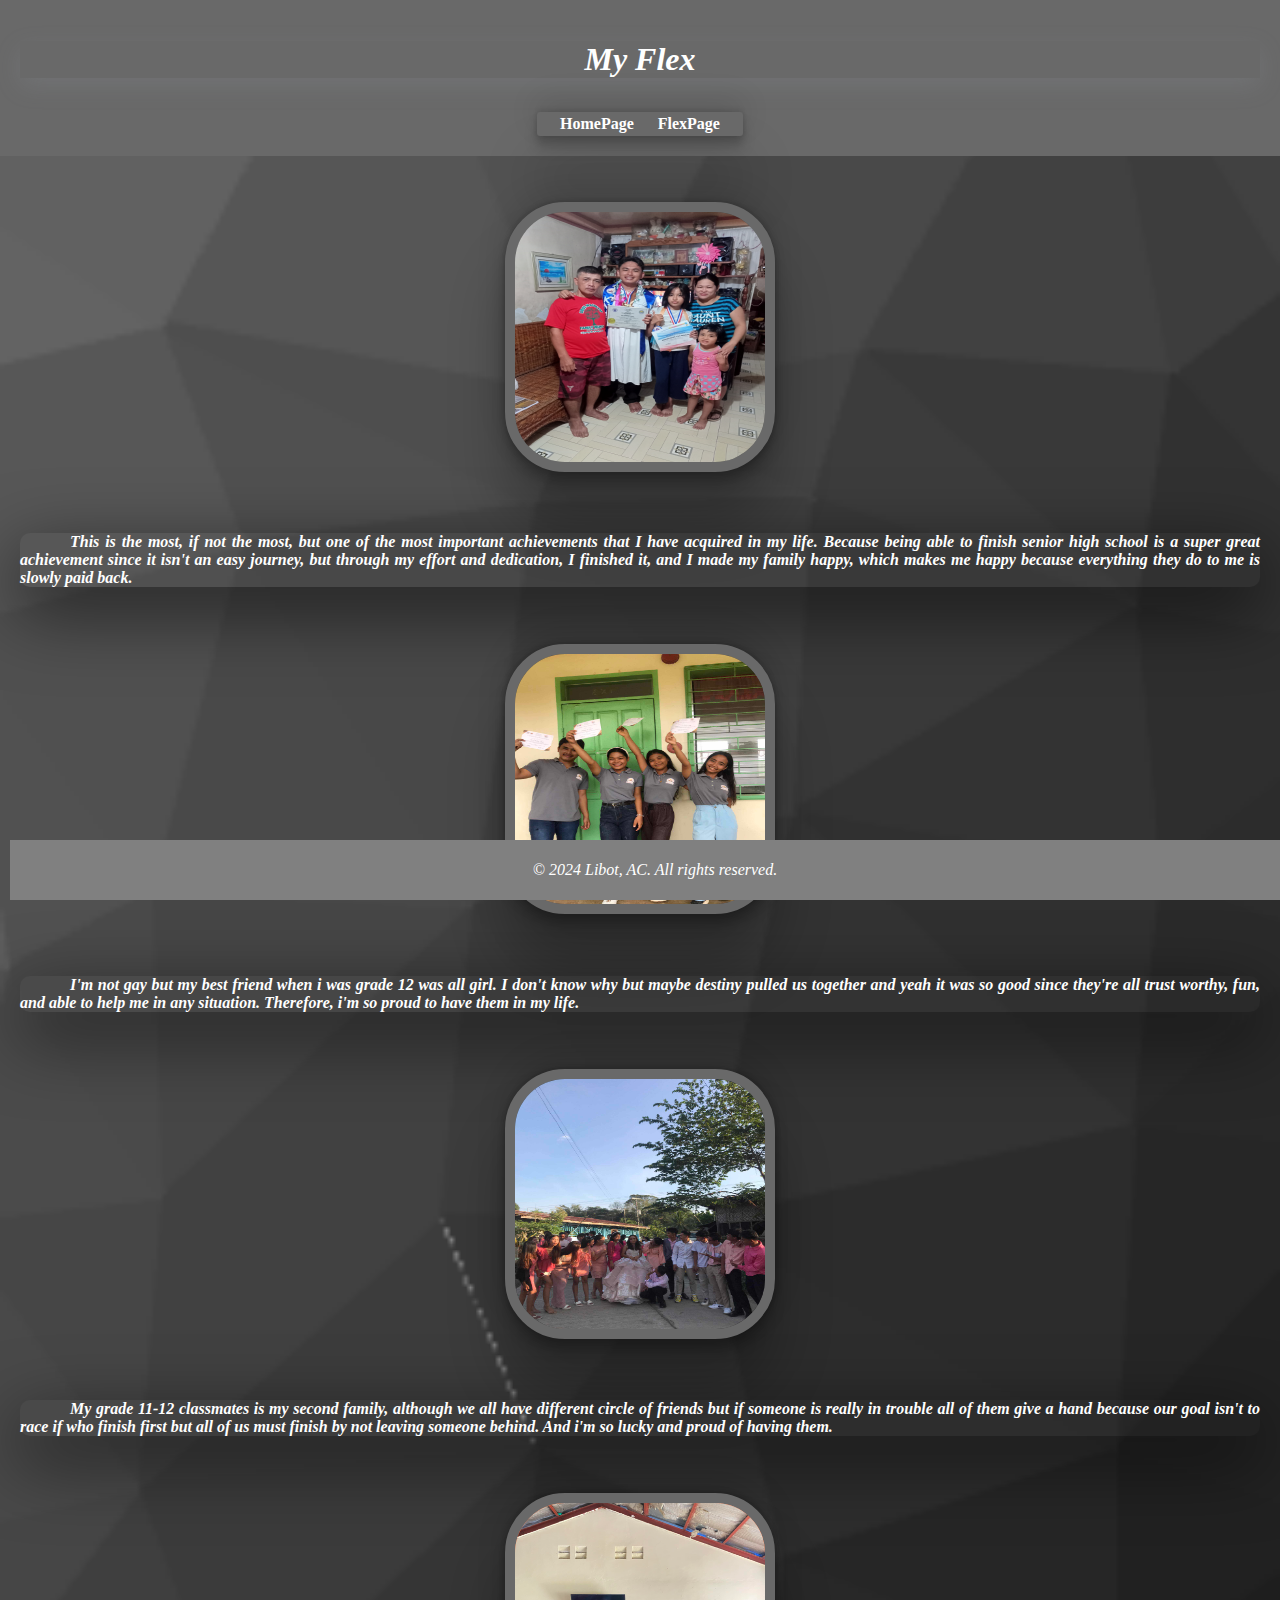
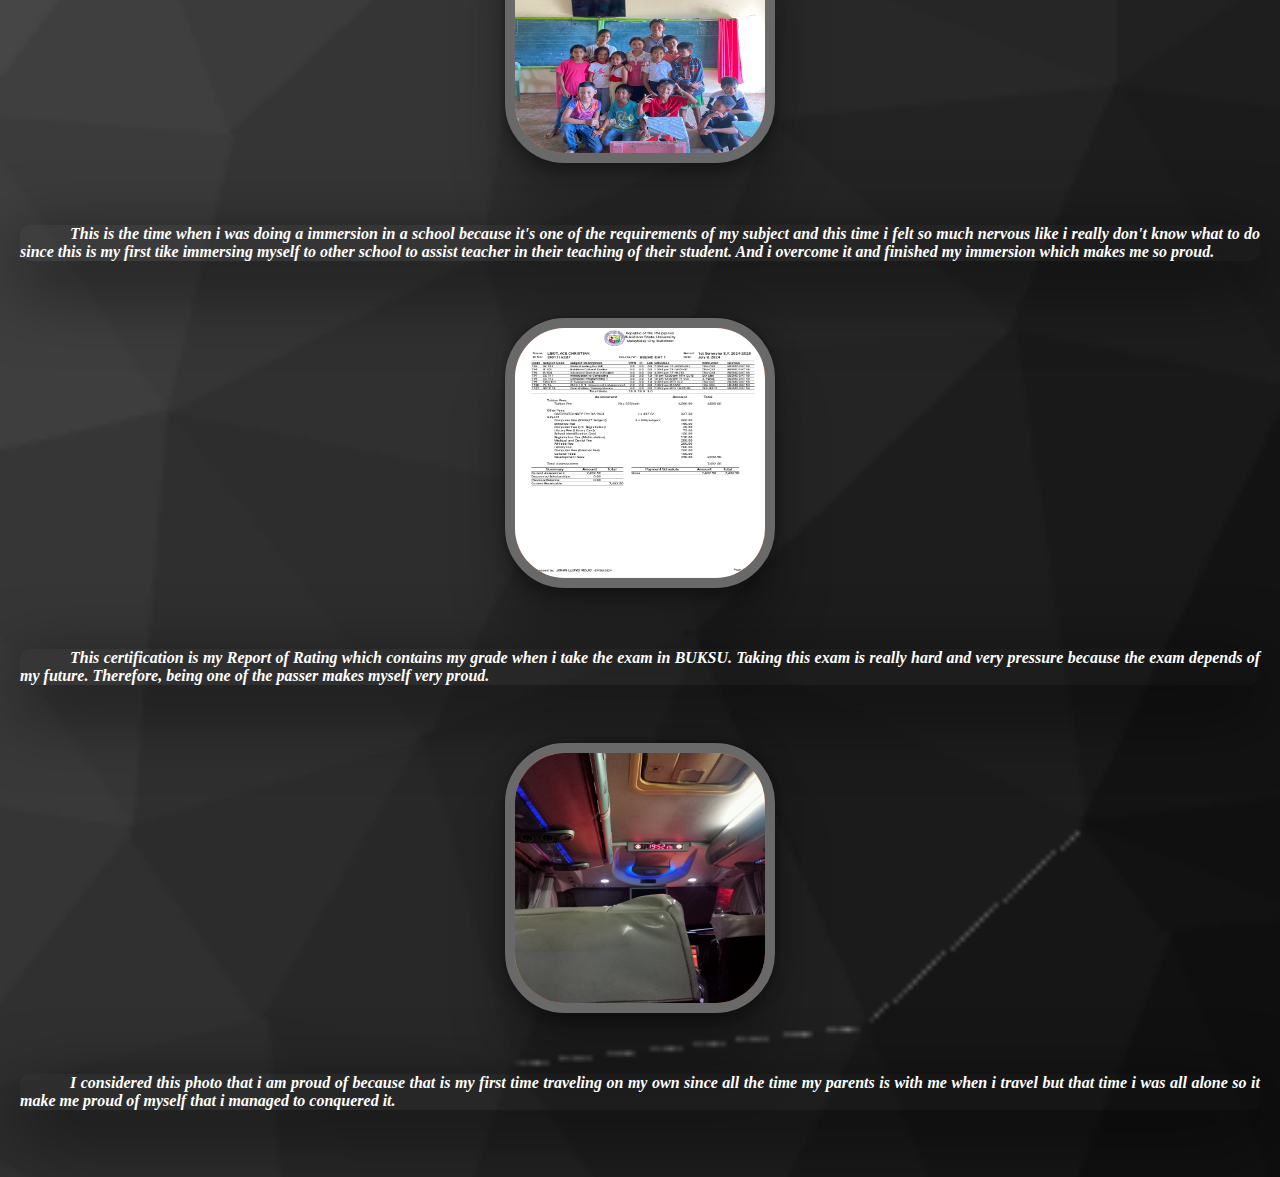
<file: Flex.html>
<!DOCTYPE html>
<html lang="en">
<head>
    <meta charset="UTF-8">
    <meta name="viewport" content="width=device-width, initial-scale=1.0">
    <title>My Portfolio</title>
    <link rel="stylesheet" href="Style.css">
</head>
    <header>
        <h1 style="box-shadow: rgba(149, 157, 165, 0.2) 0px 8px 24px;"><em>My Flex</em></h1>
        <nav>
            <a href="Index.html"><b>HomePage</b></a>
            <a href="Flex.html"><b>FlexPage</b></a>
        </nav>
    </header>
    
<body>
    <main style="height: auto;"><br><br>
     <img src="family.jpg" class="flex"><br><br><br>
     <h4 style="color: white; text-align: justify;border-radius: 10px;box-shadow: rgba(0, 0, 0, 0.56) 0px 22px 70px 4px; text-indent: 50px; margin-left: 10px;margin-right: 10px;"><em>This is the most, if not the most, but one of the most important achievements that I have acquired in my life. Because being able to finish senior high school is a super great achievement since it isn't an easy journey, but through my effort and dedication, I finished it, and I made my family happy, which makes me happy because everything they do to me is slowly paid back.</em></h4></br></br>
     <img src="friend.jpg" class="flex"><br><br><br>
     <h4 style="color: white; text-align: justify;border-radius: 10px;box-shadow: rgba(0, 0, 0, 0.56) 0px 22px 70px 4px; text-indent: 50px; margin-left: 10px;margin-right: 10px;"><em>I'm not gay but my best friend when i was grade 12 was all girl. I don't know why but maybe destiny pulled us together and yeah it was so good since they're all trust worthy, fun, and able to help me in any situation. Therefore, i'm so proud to have them in my life.</em></h4></br></br>
     <img src="grade12.jpg" class="flex"><br><br><br>
     <h4 style="color: white; text-align: justify;border-radius: 10px;box-shadow: rgba(0, 0, 0, 0.56) 0px 22px 70px 4px; text-indent: 50px; margin-left: 10px;margin-right: 10px;"><em>My grade 11-12 classmates is my second family, although we all have different circle of friends but if someone is really in trouble all of them give a hand because our goal isn't to race if who finish first but all of us must finish by not leaving someone behind. And i'm so lucky and proud of having them.</em></h4></br></br>
     <img src="immersion.jpg" class="flex"><br><br><br>
     <h4 style="color: white; text-align: justify;border-radius: 10px;box-shadow: rgba(0, 0, 0, 0.56) 0px 22px 70px 4px; text-indent: 50px; margin-left: 10px;margin-right: 10px;"><em>This is the time when i was doing a immersion in a school because it's one of the requirements of my subject and this time i felt so much nervous like i really don't know what to do since this is my first tike immersing myself to other school to assist teacher in their teaching of their student. And i overcome it and finished my immersion which makes me so proud.</em><h4></br></br>
     <img src="cor.jpg" class="flex"><br><br><br>
     <h4 style="color: white; text-align: justify;border-radius: 10px;box-shadow: rgba(0, 0, 0, 0.56) 0px 22px 70px 4px; text-indent: 50px; margin-left: 10px;margin-right: 10px;"><em>This certification is my Report of Rating which contains my grade when i take the exam in BUKSU. Taking this exam is really hard and very pressure because the exam depends of my future. Therefore, being one of the passer makes myself very proud.</em></h4></br></br>
     <img src="one.jpg"="flex" class="flex"><br><br><br>
     <h4 style="color: white; text-align: justify;border-radius: 10px;box-shadow: rgba(0, 0, 0, 0.56) 0px 22px 70px 4px; text-indent: 50px; margin-left: 10px;margin-right: 10px;"><em>I considered this photo that i am proud of because that is my first time traveling on my own since all the time my parents is with me when i travel but that time i was all alone so it make me proud of myself that i managed to conquered it.</em></h4></br></br>
     </div>
        <footer>
   <p><em>&copy; 2024 Libot, AC. All rights reserved.</p></em>
</footer>
</body
</html>
</file>
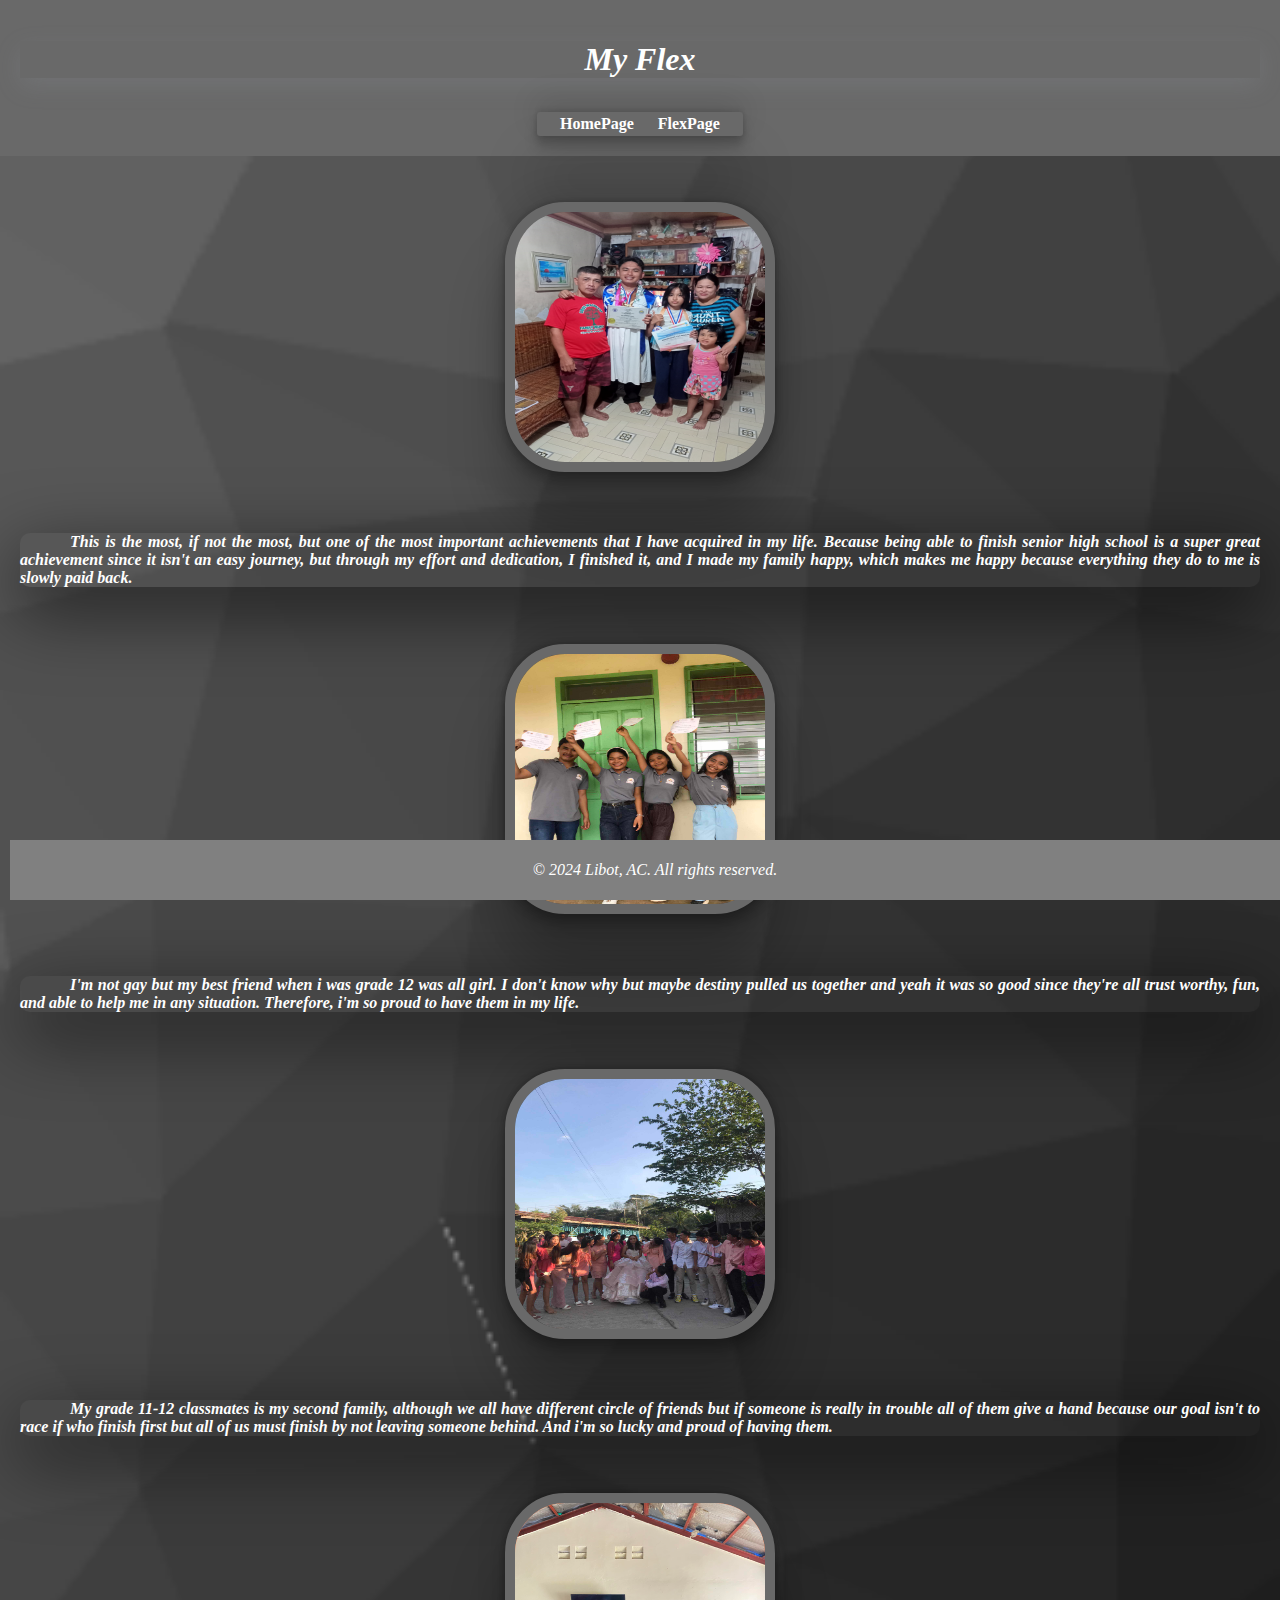
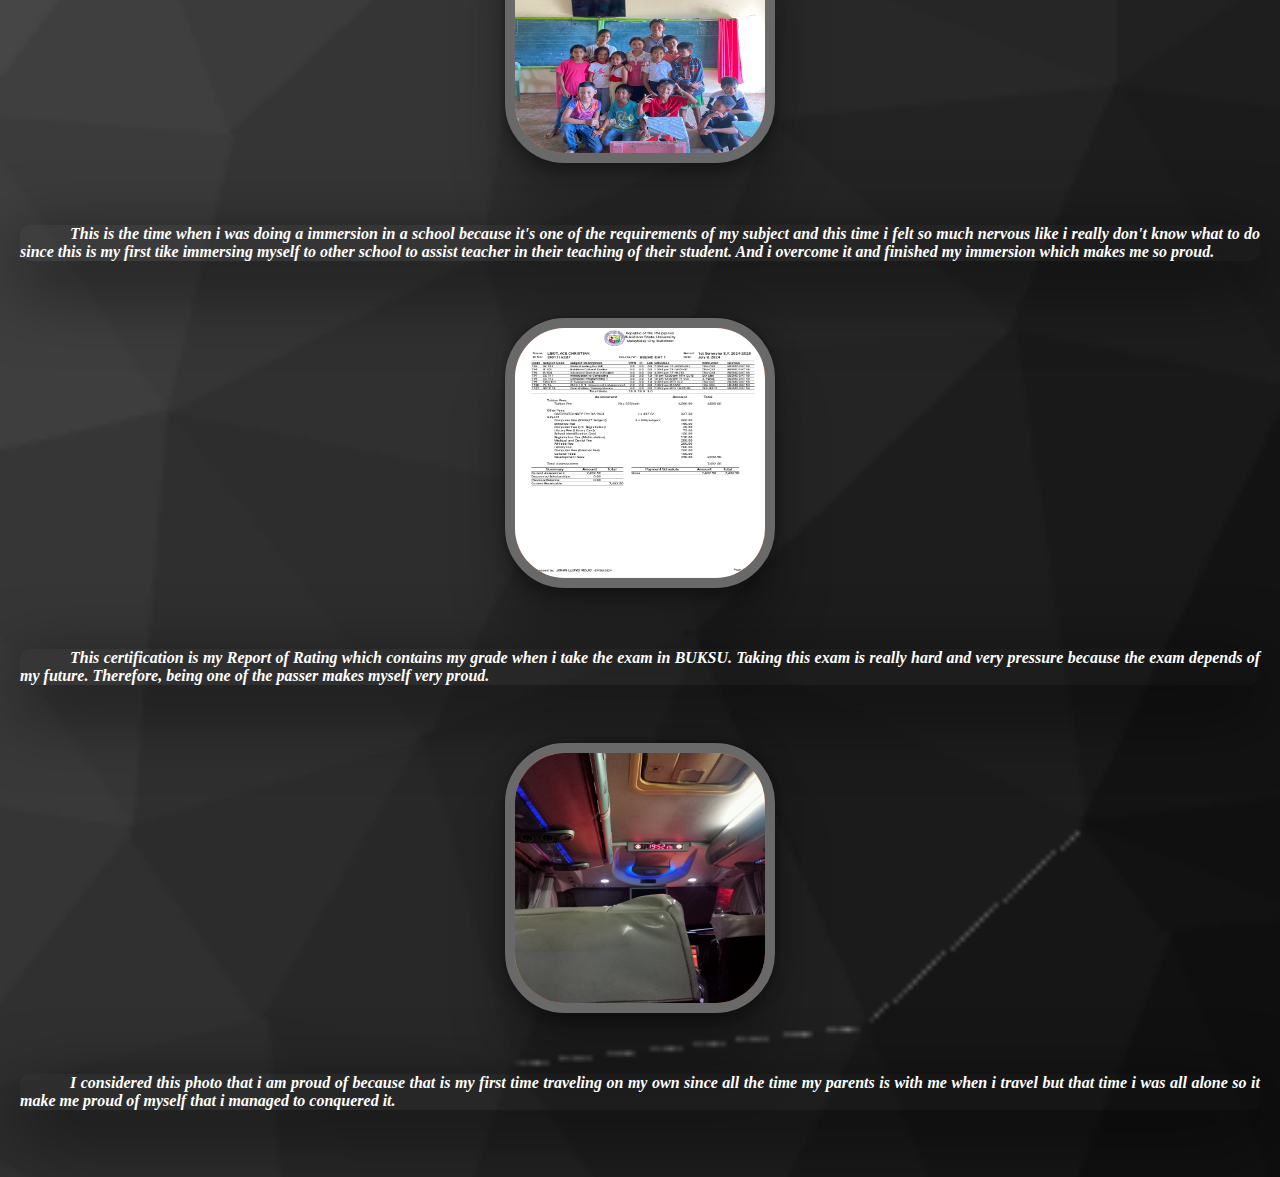
<file: flex.html>
<!DOCTYPE html>
<html lang="en">
<head>
    <meta charset="UTF-8">
    <meta name="viewport" content="width=device-width, initial-scale=1.0">
    <title>My Portfolio</title>
    <link rel="stylesheet" href="style.css">
</head>
    <header>
        <h1 style="box-shadow: rgba(149, 157, 165, 0.2) 0px 8px 24px;"><em>My Flex</em></h1>
        <nav>
            <a href="index.html"><b>HomePage</b></a>
            <a href="flex.html"><b>FlexPage</b></a>
        </nav>
    </header>
    
<body>
    <main style="height: auto;"><br><br>
     <img src="family.jpg" class="flex"><br><br><br>
     <h4 style="color: white; text-align: justify;border-radius: 10px;box-shadow: rgba(0, 0, 0, 0.56) 0px 22px 70px 4px; text-indent: 50px; margin-left: 10px;margin-right: 10px;"><em>This is the most, if not the most, but one of the most important achievements that I have acquired in my life. Because being able to finish senior high school is a super great achievement since it isn't an easy journey, but through my effort and dedication, I finished it, and I made my family happy, which makes me happy because everything they do to me is slowly paid back.</em></h4></br></br>
     <img src="friend.jpg" class="flex"><br><br><br>
     <h4 style="color: white; text-align: justify;border-radius: 10px;box-shadow: rgba(0, 0, 0, 0.56) 0px 22px 70px 4px; text-indent: 50px; margin-left: 10px;margin-right: 10px;"><em>I'm not gay but my best friend when i was grade 12 was all girl. I don't know why but maybe destiny pulled us together and yeah it was so good since they're all trust worthy, fun, and able to help me in any situation. Therefore, i'm so proud to have them in my life.</em></h4></br></br>
     <img src="grade12.jpg" class="flex"><br><br><br>
     <h4 style="color: white; text-align: justify;border-radius: 10px;box-shadow: rgba(0, 0, 0, 0.56) 0px 22px 70px 4px; text-indent: 50px; margin-left: 10px;margin-right: 10px;"><em>My grade 11-12 classmates is my second family, although we all have different circle of friends but if someone is really in trouble all of them give a hand because our goal isn't to race if who finish first but all of us must finish by not leaving someone behind. And i'm so lucky and proud of having them.</em></h4></br></br>
     <img src="immersion.jpg" class="flex"><br><br><br>
     <h4 style="color: white; text-align: justify;border-radius: 10px;box-shadow: rgba(0, 0, 0, 0.56) 0px 22px 70px 4px; text-indent: 50px; margin-left: 10px;margin-right: 10px;"><em>This is the time when i was doing a immersion in a school because it's one of the requirements of my subject and this time i felt so much nervous like i really don't know what to do since this is my first tike immersing myself to other school to assist teacher in their teaching of their student. And i overcome it and finished my immersion which makes me so proud.</em><h4></br></br>
     <img src="cor.jpg" class="flex"><br><br><br>
     <h4 style="color: white; text-align: justify;border-radius: 10px;box-shadow: rgba(0, 0, 0, 0.56) 0px 22px 70px 4px; text-indent: 50px; margin-left: 10px;margin-right: 10px;"><em>This certification is my Report of Rating which contains my grade when i take the exam in BUKSU. Taking this exam is really hard and very pressure because the exam depends of my future. Therefore, being one of the passer makes myself very proud.</em></h4></br></br>
     <img src="one.jpg"="flex" class="flex"><br><br><br>
     <h4 style="color: white; text-align: justify;border-radius: 10px;box-shadow: rgba(0, 0, 0, 0.56) 0px 22px 70px 4px; text-indent: 50px; margin-left: 10px;margin-right: 10px;"><em>I considered this photo that i am proud of because that is my first time traveling on my own since all the time my parents is with me when i travel but that time i was all alone so it make me proud of myself that i managed to conquered it.</em></h4></br></br>
     </div>
        <footer>
   <p><em>&copy; 2024 Libot, AC. All rights reserved.</p></em>
</footer>
</body
</html>
</file>
<file: Style.css>
header {
    background-color: DimGray;
    padding: 20px;
    text-align: center;
    color: white;
    box-shadow: style="box-shadow: rgba(149, 157, 165, 0.2) 0px 8px 24px;"
    
}

body {
    margin: 0;
    padding: 0;
}

nav {
    background-color: DimGray;
    padding: 3px 13px;
    align-items: center;    
    display: inline-block;
    margin: auto;
    justify-content: space-between;
    border-radius: 3px;    
    margin-top: 12px;
    box-shadow: rgba(0, 0, 0, 0.25) 0px 54px 55px, rgba(0, 0, 0, 0.12) 0px -12px 30px, rgba(0, 0, 0, 0.12) 0px 4px 6px, rgba(0, 0, 0, 0.17) 0px 12px 13px, rgba(0, 0, 0, 0.09) 0px -3px 5px;
}

nav a {
    text-decoration: none ;
    color: white;
    margin: 0 10px;    
    transition: .4s ease;    
}    

main {
    padding: 10px;
    text-align: center;    
    background-image: url(background.jpg);
    background-position: center;
    background-size: cover;
}

footer {
    background-color: Grey;
    color: white;
    font-size: 11;
    padding: 5px;
    text-align: center;
    position: fixed;
    bottom: 0;
    width: 100%;
}

.home span {
    color: #80acff;
}

img {
    text-align: center;
    item-align: center;
    height: 400px;
    border-radius: 60px;
    border: 10px solid DimGray;
    box-shadow: rgba(0, 0, 0, 0.25) 0px 54px 55px, rgba(0, 0, 0, 0.12) 0px -12px 30px, rgba(0, 0, 0, 0.12) 0px 4px 6px, rgba(0, 0, 0, 0.17) 0px 12px 13px, rgba(0, 0, 0, 0.09) 0px -3px 5px;      
    transition: transform 0.3s ease;
}

img:hover {
  transform: scale(1.2); 
  cursor: pointer;
}

.icons a {
    text-decoration: none;
    color: white;
}

.icons ion-icon {
    margin-left: 10%;
    text-align: center;
    font-size: 50px;
    box-shadow: rgba(14, 30, 37, 0.12) 0px 2px 4px 0px, rgba(14, 30, 37, 0.32) 0px 2px 16px 0px;
    transition: .4s ease;
}

.icons ion-icon:hover {
    color: skyblue;
}

.future{
    position: left;
}
.index-container {
    justify-content: space-around;
}

.index-item {
    padding: 18px;
    margin: 10px;
    border-radius: 30px;   
    box-shadow: rgba(0, 0, 0, 0.56) 0px 22px 70px 4px;
}

.flex{
    width: 250px;
    height: 250px;
    position: center;
    background-color: coral;
  -webkit-animation: squareToCircle 10s 1s infinite alternate;
}

@-webkit-keyframes squareToCircle {
    0% {
      border-radius: 0 0 0 0;
      background: coral;
      transform: rotate(0deg);
    }
    25% {
      border-radius: 30% 0 0 0;
      background: darksalmon;
      transform: rotate(45deg);
    }
    50% {
      border-radius: 30% 30% 0 0;
      background: indianred;
      transform: rotate(90deg);
    }
    75% {
      border-radius: 30% 30% 30% 0;
      background: lightcoral;
      transform: rotate(135deg);
    }
    100% {
      border-radius: 30% 30% 30% 30%;
      background: darksalmon;
      transform: rotate(180deg);
}
</file>
<file: style.css>
header {
    background-color: DimGray;
    padding: 20px;
    text-align: center;
    color: white;
    box-shadow: style="box-shadow: rgba(149, 157, 165, 0.2) 0px 8px 24px;"
    
}

body {
    margin: 0;
    padding: 0;
}

nav {
    background-color: DimGray;
    padding: 3px 13px;
    align-items: center;    
    display: inline-block;
    margin: auto;
    justify-content: space-between;
    border-radius: 3px;    
    margin-top: 12px;
    box-shadow: rgba(0, 0, 0, 0.25) 0px 54px 55px, rgba(0, 0, 0, 0.12) 0px -12px 30px, rgba(0, 0, 0, 0.12) 0px 4px 6px, rgba(0, 0, 0, 0.17) 0px 12px 13px, rgba(0, 0, 0, 0.09) 0px -3px 5px;
}

nav a {
    text-decoration: none ;
    color: white;
    margin: 0 10px;    
    transition: .4s ease;    
}    

main {
    padding: 10px;
    text-align: center;    
    background-image: url(background.jpg);
    background-position: center;
    background-size: cover;
}

footer {
    background-color: Grey;
    color: white;
    font-size: 11;
    padding: 5px;
    text-align: center;
    position: fixed;
    bottom: 0;
    width: 100%;
}

.home span {
    color: #80acff;
}

img {
    text-align: center;
    item-align: center;
    height: 400px;
    border-radius: 60px;
    border: 10px solid DimGray;
    box-shadow: rgba(0, 0, 0, 0.25) 0px 54px 55px, rgba(0, 0, 0, 0.12) 0px -12px 30px, rgba(0, 0, 0, 0.12) 0px 4px 6px, rgba(0, 0, 0, 0.17) 0px 12px 13px, rgba(0, 0, 0, 0.09) 0px -3px 5px;      
    transition: transform 0.3s ease;
}

img:hover {
  transform: scale(1.2); 
  cursor: pointer;
}

.icons a {
    text-decoration: none;
    color: white;
}

.icons ion-icon {
    margin-left: 10%;
    text-align: center;
    font-size: 50px;
    box-shadow: rgba(14, 30, 37, 0.12) 0px 2px 4px 0px, rgba(14, 30, 37, 0.32) 0px 2px 16px 0px;
    transition: .4s ease;
}

.icons ion-icon:hover {
    color: skyblue;
}

.future{
    position: left;
}
.index-container {
    justify-content: space-around;
}

.index-item {
    padding: 18px;
    margin: 10px;
    border-radius: 30px;   
    box-shadow: rgba(0, 0, 0, 0.56) 0px 22px 70px 4px;
}

.flex{
    width: 250px;
    height: 250px;
    position: center;
    background-color: coral;
  -webkit-animation: squareToCircle 10s 1s infinite alternate;
}

@-webkit-keyframes squareToCircle {
    0% {
      border-radius: 0 0 0 0;
      background: coral;
      transform: rotate(0deg);
    }
    25% {
      border-radius: 30% 0 0 0;
      background: darksalmon;
      transform: rotate(45deg);
    }
    50% {
      border-radius: 30% 30% 0 0;
      background: indianred;
      transform: rotate(90deg);
    }
    75% {
      border-radius: 30% 30% 30% 0;
      background: lightcoral;
      transform: rotate(135deg);
    }
    100% {
      border-radius: 30% 30% 30% 30%;
      background: darksalmon;
      transform: rotate(180deg);
}
</file>
